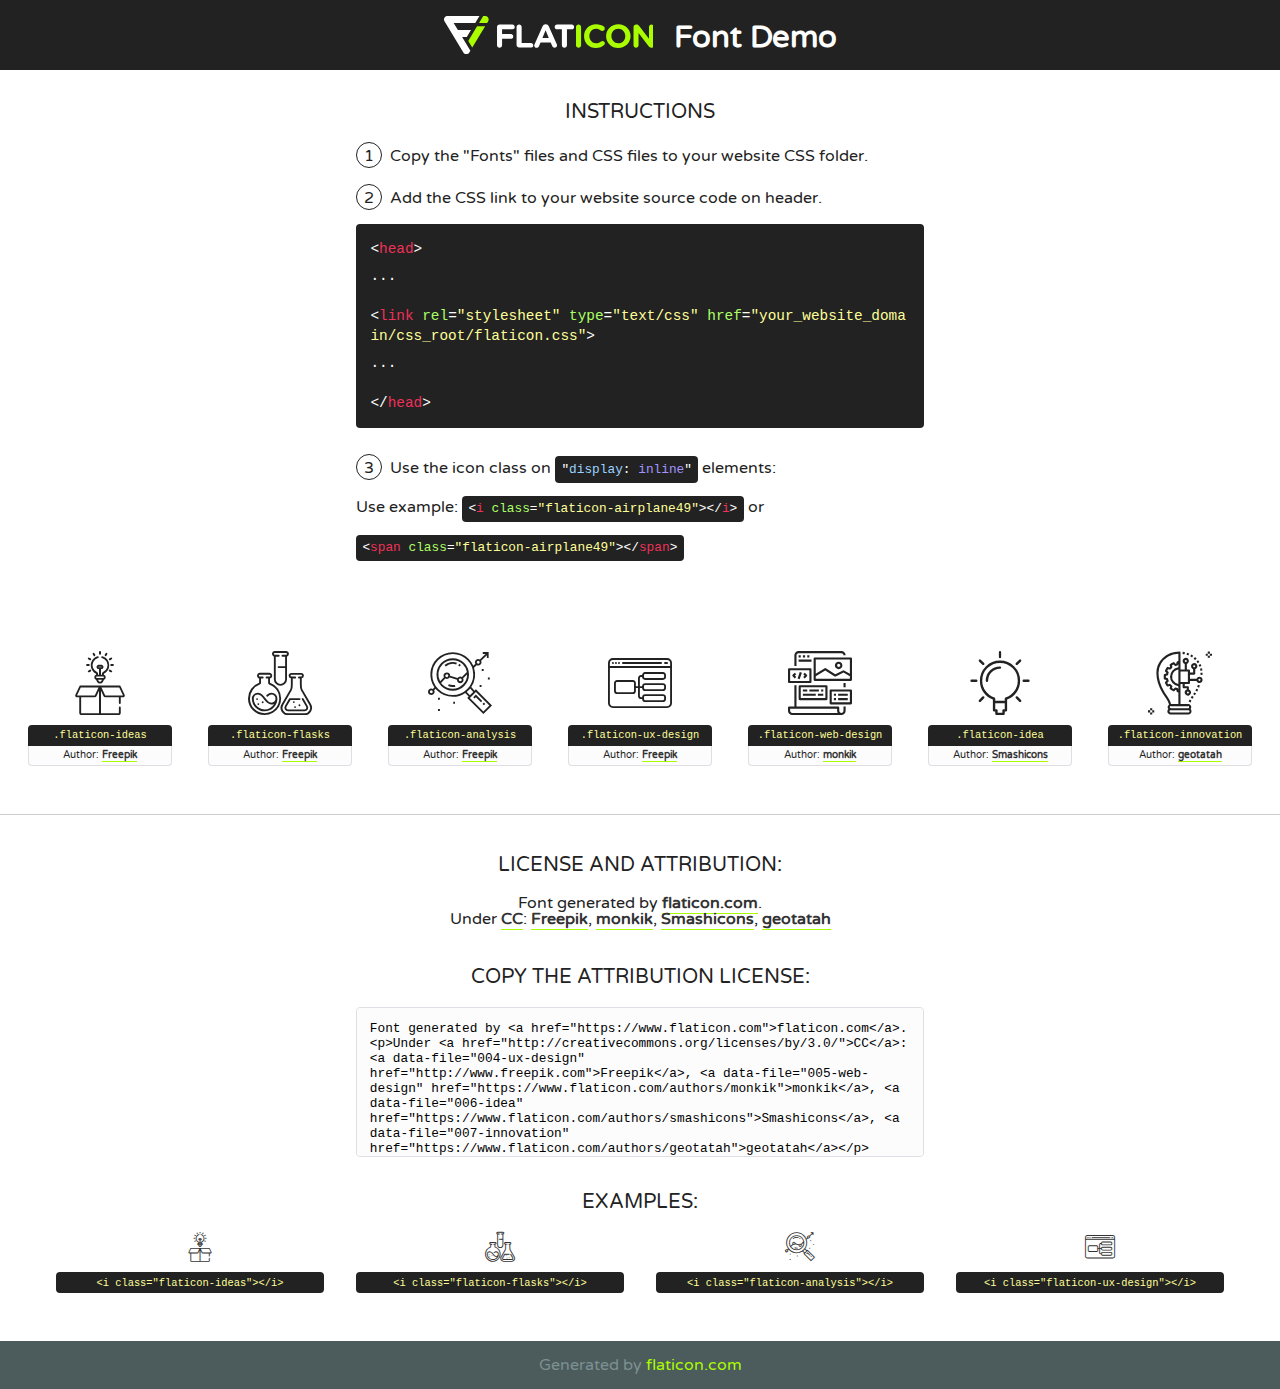
<file: resume-app/static/fonts/flaticon/font/flaticon.html>
<!DOCTYPE html>
<!--
  Flaticon icon font: Flaticon
  Creation date: 20/03/2019 02:18
-->
<html>
<!DOCTYPE html>
<html>

<head>
    <title>Flaticon WebFont</title>
    <link href="http://fonts.googleapis.com/css?family=Varela+Round" rel="stylesheet" type="text/css" />
    <link rel="stylesheet" type="text/css" href="flaticon.css">
    <meta charset="UTF-8">
    <style>
    html, body, div, span, applet, object, iframe,
    h1, h2, h3, h4, h5, h6, p, blockquote, pre,
    a, abbr, acronym, address, big, cite, code,
    del, dfn, em, img, ins, kbd, q, s, samp,
    small, strike, strong, sub, sup, tt, var,
    b, u, i, center,
    dl, dt, dd, ol, ul, li,
    fieldset, form, label, legend,
    table, caption, tbody, tfoot, thead, tr, th, td,
    article, aside, canvas, details, embed, 
    figure, figcaption, footer, header, hgroup, 
    menu, nav, output, ruby, section, summary,
    time, mark, audio, video {
        margin: 0;
        padding: 0;
        border: 0;
        font-size: 100%;
        font: inherit;
        vertical-align: baseline;
    }
    /* HTML5 display-role reset for older browsers */
    article, aside, details, figcaption, figure, 
    footer, header, hgroup, menu, nav, section {
        display: block;
    }
    body {
        line-height: 1;
    }
    ol, ul {
        list-style: none;
    }
    blockquote, q {
        quotes: none;
    }
    blockquote:before, blockquote:after,
    q:before, q:after {
        content: '';
        content: none;
    }
    table {
        border-collapse: collapse;
        border-spacing: 0;
    }
    body {
        font-family: 'Varela Round', Helvetica, Arial, sans-serif;
        font-size: 16px;
        color: #222;
    }
    a {
        color: #333;
        border-bottom: 1px solid #a9fd00;
        font-weight: bold;
        text-decoration: none;
    }
    * {
        -moz-box-sizing: border-box;
        -webkit-box-sizing: border-box;
        box-sizing: border-box;
        margin: 0;
        padding: 0;
    }
    [class^="flaticon-"]:before, [class*=" flaticon-"]:before, [class^="flaticon-"]:after, [class*=" flaticon-"]:after {
        font-family: Flaticon;
        font-size: 30px;
        font-style: normal;
        margin-left: 20px;
        color: #333;
    }
    .wrapper {
        max-width: 600px;
        margin: auto;
        padding: 0 1em;
    }
    .title {
        font-size: 1.25em;
        text-align: center;
        margin-bottom: 1em;
        text-transform: uppercase;
    }
    header {
        text-align: center;
        background-color: #222;
        color: #fff;
        padding: 1em;
    }
    header .logo {
        width: 210px;
        height: 38px;
        display: inline-block;
        vertical-align: middle;
        margin-right: 1em;
        border: none;
    }
    header strong {
        font-size: 1.95em;
        font-weight: bold;
        vertical-align: middle;
        margin-top: 5px;
        display: inline-block;
    }
    .demo {
        margin: 2em auto;
        line-height: 1.25em;
    }
    .demo ul li {
        margin-bottom: 1em;
    }
    .demo ul li .num {
        color: #222;
        border-radius: 20px;
        display: inline-block;
        width: 26px;
        padding: 3px;
        height: 26px;
        text-align: center;
        margin-right: 0.5em;
        border: 1px solid #222;
    }
    .demo ul li code {
        background-color: #222;
        border-radius: 4px;
        padding: 0.25em 0.5em;
        display: inline-block;
        color: #fff;
        font-family: Consolas,Monaco,Lucida Console,Liberation Mono,DejaVu Sans Mono,Bitstream Vera Sans Mono,Courier New, monospace;
        font-weight: lighter;
        margin-top: 1em;
        font-size: 0.8em;
        word-break: break-all;
    }
    .demo ul li code.big {
        padding: 1em;
        font-size: 0.9em;
    }
    .demo ul li code .red {
        color: #EF3159;
    }
    .demo ul li code .green {
        color: #ACFF65;
    }
    .demo ul li code .yellow {
        color: #FFFF99;
    }
    .demo ul li code .blue {
        color: #99D3FF;
    }
    .demo ul li code .purple {
        color: #A295FF;
    }
    .demo ul li code .dots {
        margin-top: 0.5em;
        display: block;
    }
    #glyphs {
        border-bottom: 1px solid #ccc;
        padding: 2em 0;
        text-align: center;
    }
    .glyph {
        display: inline-block;
        width: 9em;
        margin: 1em;
        text-align: center;
        vertical-align: top;
        background: #FFF;
    }
    .glyph .glyph-icon {
        padding: 10px;
        display: block;
        font-family:"Flaticon";
        font-size: 64px;
        line-height: 1;
    }
    .glyph .glyph-icon:before {
        font-size: 64px;
        color: #222;
        margin-left: 0;
    }
    .class-name {
        font-size: 0.65em;
        background-color: #222;
        color: #fff;
        border-radius: 4px 4px 0 0;
        padding: 0.5em;
        color: #FFFF99;
        font-family: Consolas,Monaco,Lucida Console,Liberation Mono,DejaVu Sans Mono,Bitstream Vera Sans Mono,Courier New, monospace;
    }
    .author-name {
        font-size: 0.6em;
        background-color: #fcfcfd;
        border: 1px solid #DEDEE4;
        border-top: 0;
        border-radius: 0 0 4px 4px;
        padding: 0.5em;
    }
    .class-name:last-child {
        font-size: 10px;
        color:#888;
    }
    .class-name:last-child a {
        font-size: 10px;
        color:#555;
    }
    .class-name:last-child a:hover {
        color:#a9fd00;
    }
    .glyph > input {
        display: block;
        width: 100px;
        margin: 5px auto;
        text-align: center;
        font-size: 12px;
        cursor: text;
    }
    .glyph > input.icon-input {
        font-family:"Flaticon";
        font-size: 16px;
        margin-bottom: 10px;
    }
    .attribution .title {
        margin-top: 2em;
    }
    .attribution textarea {
        background-color: #fcfcfd;
        padding: 1em;
        border: none;
        box-shadow: none;
        border: 1px solid #DEDEE4;
        border-radius: 4px;
        resize: none;
        width: 100%;
        height: 150px;
        font-size: 0.8em;
        font-family: Consolas,Monaco,Lucida Console,Liberation Mono,DejaVu Sans Mono,Bitstream Vera Sans Mono,Courier New, monospace;
        -webkit-appearance: none;
    }
    .iconsuse {
        margin: 2em auto;
        text-align: center;
        max-width: 1200px;
    }
    .iconsuse:after {
        content: '';
        display: table;
        clear: both;
    }
    .iconsuse .image {
        float: left;
        width: 25%;
        padding: 0 1em;
    }
    .iconsuse .image p {
        margin-bottom: 1em;
    }
    .iconsuse .image span {
        display: block;
        font-size: 0.65em;
        background-color: #222;
        color: #fff;
        border-radius: 4px;
        padding: 0.5em;
        color: #FFFF99;
        margin-top: 1em;
        font-family: Consolas,Monaco,Lucida Console,Liberation Mono,DejaVu Sans Mono,Bitstream Vera Sans Mono,Courier New, monospace;
    }
    #footer {
        text-align: center;
        background-color: #4C5B5C;
        color: #7c9192;
        padding: 1em;
    }
    #footer a {
        border: none;
        color: #a9fd00;
        font-weight: normal;
    }
    @media (max-width: 960px) {
        .iconsuse .image {
            width: 50%;
        }
    }
    @media (max-width: 560px) {
        .iconsuse .image {
            width: 100%;
        }
    }
    </style>
</head>

<body class="characters-off">

    <header>
        <a href="https://www.flaticon.com" target="_blank" class="logo">
            <svg version="1.1" xmlns="http://www.w3.org/2000/svg" xmlns:xlink="http://www.w3.org/1999/xlink" xmlns:a="http://ns.adobe.com/AdobeSVGViewerExtensions/3.0/" viewBox="0 0 560.875 102.036" enable-background="new 0 0 560.875 102.036" xml:space="preserve">
                <defs>
                </defs>
                <g>
                    <g class="letters">
                        <path fill="#ffffff" d="M141.596,29.675c0-3.777,2.985-6.767,6.764-6.767h34.438c3.426,0,6.15,2.728,6.15,6.15
                        c0,3.43-2.724,6.149-6.15,6.149h-27.674v13.091h23.719c3.429,0,6.151,2.724,6.151,6.15c0,3.43-2.723,6.149-6.151,6.149h-23.719
                        v17.574c0,3.773-2.986,6.761-6.764,6.761c-3.779,0-6.764-2.989-6.764-6.761V29.675z"></path>
                        <path fill="#ffffff" d="M193.844,29.149c0-3.781,2.985-6.767,6.764-6.767c3.776,0,6.763,2.985,6.763,6.767v42.957h25.039
                        c3.426,0,6.149,2.726,6.149,6.153c0,3.425-2.723,6.15-6.149,6.15h-31.802c-3.779,0-6.764-2.986-6.764-6.768V29.149z"></path>
                        <path fill="#ffffff" d="M241.891,75.71l21.438-48.407c1.492-3.341,4.215-5.357,7.906-5.357h0.792
                        c3.686,0,6.323,2.017,7.815,5.357l21.439,48.407c0.436,0.967,0.701,1.845,0.701,2.723c0,3.602-2.809,6.501-6.414,6.501
                        c-3.161,0-5.269-1.845-6.499-4.655l-4.132-9.661h-27.059l-4.301,10.102c-1.144,2.631-3.426,4.214-6.237,4.214
                        c-3.517,0-6.24-2.81-6.24-6.325C241.1,77.64,241.451,76.677,241.891,75.71z M279.932,58.666l-8.521-20.297l-8.526,20.297H279.932
                        z"></path>
                        <path fill="#ffffff" d="M314.864,35.387H301.86c-3.429,0-6.239-2.813-6.239-6.238c0-3.429,2.811-6.24,6.239-6.24h39.533
                        c3.426,0,6.237,2.811,6.237,6.24c0,3.425-2.811,6.238-6.237,6.238h-13.001v42.785c0,3.773-2.99,6.761-6.764,6.761
                        c-3.779,0-6.764-2.989-6.764-6.761V35.387z"></path>
                        <path fill="#A9FD00" d="M352.615,29.149c0-3.781,2.985-6.767,6.767-6.767c3.774,0,6.761,2.985,6.761,6.767v49.024
                        c0,3.773-2.987,6.761-6.761,6.761c-3.781,0-6.767-2.989-6.767-6.761V29.149z"></path>
                        <path fill="#A9FD00" d="M374.132,53.836v-0.179c0-17.481,13.178-31.801,32.065-31.801c9.22,0,15.459,2.458,20.557,6.238
                        c1.402,1.054,2.637,2.985,2.637,5.357c0,3.692-2.985,6.59-6.681,6.59c-1.845,0-3.071-0.702-4.044-1.319
                        c-3.776-2.813-7.729-4.393-12.562-4.393c-10.364,0-17.831,8.611-17.831,19.154v0.173c0,10.542,7.291,19.329,17.831,19.329
                        c5.715,0,9.492-1.756,13.359-4.834c1.049-0.874,2.458-1.491,4.039-1.491c3.429,0,6.325,2.813,6.325,6.236
                        c0,2.106-1.056,3.78-2.282,4.834c-5.539,4.834-12.036,7.733-21.878,7.733C387.572,85.464,374.132,71.493,374.132,53.836z"></path>
                        <path fill="#A9FD00" d="M433.009,53.836v-0.179c0-17.481,13.79-31.801,32.766-31.801c18.981,0,32.592,14.143,32.592,31.628v0.173
                        c0,17.483-13.785,31.807-32.769,31.807C446.625,85.464,433.009,71.32,433.009,53.836z M484.224,53.836v-0.179
                        c0-10.539-7.725-19.326-18.626-19.326c-10.893,0-18.449,8.611-18.449,19.154v0.173c0,10.542,7.73,19.329,18.626,19.329
                        C476.676,72.986,484.224,64.378,484.224,53.836z"></path>
                        <path fill="#A9FD00" d="M506.233,29.321c0-3.774,2.99-6.763,6.767-6.763h1.401c3.252,0,5.183,1.583,7.029,3.953l26.093,34.265
                        V29.059c0-3.692,2.99-6.677,6.681-6.677c3.683,0,6.671,2.985,6.671,6.677v48.934c0,3.78-2.987,6.765-6.764,6.765h-0.436
                        c-3.257,0-5.188-1.581-7.034-3.953l-27.056-35.492v32.944c0,3.687-2.985,6.676-6.678,6.676c-3.683,0-6.673-2.989-6.673-6.676
                        V29.321z"></path>
                    </g>
                    <g class="insignia">
                        <path fill="#ffffff" d="M48.372,56.137h12.517l11.156-18.537H37.186L25.688,18.539h57.825L94.668,0H9.271
                        C5.925,0,2.842,1.801,1.198,4.716c-1.644,2.907-1.593,6.482,0.134,9.343l50.38,83.501c1.678,2.781,4.689,4.476,7.938,4.476
                        c3.246,0,6.257-1.695,7.935-4.476l2.898-4.804L48.372,56.137z"></path>
                        <g class="i">
                            <path fill="#A9FD00" d="M93.575,18.539h0.031v0.004l21.652,0.004l2.705-4.488c1.727-2.861,1.778-6.436,0.133-9.343
                            C116.454,1.801,113.371,0,110.026,0h-5.294L93.575,18.539z"></path>
                            <polygon fill="#A9FD00" points="88.291,27.356 64.725,66.486 75.519,84.404 109.942,27.356"></polygon>
                        </g>
                    </g>
                </g>
            </svg>
        </a>
        <strong>Font Demo</strong>
    </header>


    <section class="demo wrapper">

        <p class="title">Instructions</p>

        <ul>
            <li>
                <span class="num">1</span>Copy the "Fonts" files and CSS files to your website CSS folder.
            </li>
            <li>
                <span class="num">2</span>Add the CSS link to your website source code on header.
                <code class="big">
                    &lt;<span class="red">head</span>&gt;
                    <br/><span class="dots">...</span>
                    <br/>&lt;<span class="red">link</span> <span class="green">rel</span>=<span class="yellow">"stylesheet"</span> <span class="green">type</span>=<span class="yellow">"text/css"</span> <span class="green">href</span>=<span class="yellow">"your_website_domain/css_root/flaticon.css"</span>&gt;
                    <br/><span class="dots">...</span>
                    <br/>&lt;/<span class="red">head</span>&gt;
                </code>
            </li>

            <li>
                <p>
                    <span class="num">3</span>Use the icon class on <code>"<span class="blue">display</span>:<span class="purple"> inline</span>"</code> elements:
                    <br />
                    Use example: <code>&lt;<span class="red">i</span> <span class="green">class</span>=<span class="yellow">&quot;flaticon-airplane49&quot;</span>&gt;&lt;/<span class="red">i</span>&gt;</code> or <code>&lt;<span class="red">span</span> <span class="green">class</span>=<span class="yellow">&quot;flaticon-airplane49&quot;</span>&gt;&lt;/<span class="red">span</span>&gt;</code>
            </li>
        </ul>

    </section>




   <section id="glyphs">          
    
      
        <div class="glyph"><div class="glyph-icon flaticon-ideas"></div>
            <div class="class-name">.flaticon-ideas</div>
            <div class="author-name">Author: <a data-file="001-ideas" href="http://www.freepik.com">Freepik</a> </div> 
        </div>        
        
        <div class="glyph"><div class="glyph-icon flaticon-flasks"></div>
            <div class="class-name">.flaticon-flasks</div>
            <div class="author-name">Author: <a data-file="002-flasks" href="http://www.freepik.com">Freepik</a> </div> 
        </div>        
        
        <div class="glyph"><div class="glyph-icon flaticon-analysis"></div>
            <div class="class-name">.flaticon-analysis</div>
            <div class="author-name">Author: <a data-file="003-analysis" href="http://www.freepik.com">Freepik</a> </div> 
        </div>        
        
        <div class="glyph"><div class="glyph-icon flaticon-ux-design"></div>
            <div class="class-name">.flaticon-ux-design</div>
            <div class="author-name">Author: <a data-file="004-ux-design" href="http://www.freepik.com">Freepik</a> </div> 
        </div>        
        
        <div class="glyph"><div class="glyph-icon flaticon-web-design"></div>
            <div class="class-name">.flaticon-web-design</div>
            <div class="author-name">Author: <a data-file="005-web-design" href="https://www.flaticon.com/authors/monkik">monkik</a> </div> 
        </div>        
        
        <div class="glyph"><div class="glyph-icon flaticon-idea"></div>
            <div class="class-name">.flaticon-idea</div>
            <div class="author-name">Author: <a data-file="006-idea" href="https://www.flaticon.com/authors/smashicons">Smashicons</a> </div> 
        </div>        
        
        <div class="glyph"><div class="glyph-icon flaticon-innovation"></div>
            <div class="class-name">.flaticon-innovation</div>
            <div class="author-name">Author: <a data-file="007-innovation" href="https://www.flaticon.com/authors/geotatah">geotatah</a> </div> 
        </div>        
        

    </section>



    <section class="attribution wrapper"   style="text-align:center;">

      <div class="title">License and attribution:</div><div class="attrDiv">Font generated by <a href="https://www.flaticon.com">flaticon.com</a>. <div><p>Under <a href="http://creativecommons.org/licenses/by/3.0/">CC</a>: <a data-file="004-ux-design" href="http://www.freepik.com">Freepik</a>, <a data-file="005-web-design" href="https://www.flaticon.com/authors/monkik">monkik</a>, <a data-file="006-idea" href="https://www.flaticon.com/authors/smashicons">Smashicons</a>, <a data-file="007-innovation" href="https://www.flaticon.com/authors/geotatah">geotatah</a></p>  </div>
      </div>
      <div class="title">Copy the Attribution License:</div>

    <textarea onclick="this.focus();this.select();">Font generated by &lt;a href=&quot;https://www.flaticon.com&quot;&gt;flaticon.com&lt;/a&gt;. <p>Under <a href="http://creativecommons.org/licenses/by/3.0/">CC</a>: <a data-file="004-ux-design" href="http://www.freepik.com">Freepik</a>, <a data-file="005-web-design" href="https://www.flaticon.com/authors/monkik">monkik</a>, <a data-file="006-idea" href="https://www.flaticon.com/authors/smashicons">Smashicons</a>, <a data-file="007-innovation" href="https://www.flaticon.com/authors/geotatah">geotatah</a></p>  
     </textarea>

    </section>

    <section class="iconsuse">

          <div class="title">Examples:</div>            
             
            <div class="image">
                <p>
                    <i class="glyph-icon flaticon-ideas"></i> 
                    <span>&lt;i class=&quot;flaticon-ideas&quot;&gt;&lt;/i&gt;</span>
                </p>
            </div>
            
            <div class="image">
                <p>
                    <i class="glyph-icon flaticon-flasks"></i> 
                    <span>&lt;i class=&quot;flaticon-flasks&quot;&gt;&lt;/i&gt;</span>
                </p>
            </div>
            
            <div class="image">
                <p>
                    <i class="glyph-icon flaticon-analysis"></i> 
                    <span>&lt;i class=&quot;flaticon-analysis&quot;&gt;&lt;/i&gt;</span>
                </p>
            </div>
            
            <div class="image">
                <p>
                    <i class="glyph-icon flaticon-ux-design"></i> 
                    <span>&lt;i class=&quot;flaticon-ux-design&quot;&gt;&lt;/i&gt;</span>
                </p>
            </div>
                       
        </div>
                            
    </section>

<div id="footer">
    <div>Generated by <a href="https://www.flaticon.com">flaticon.com</a>
    </div>
</div>



</body>
</html>
</file>
<file: resume-app/static/fonts/flaticon/font/flaticon.css>
/*
  	Flaticon icon font: Flaticon
  	Creation date: 20/03/2019 02:18
  	*/

@font-face {
  font-family: "Flaticon";
  src: url("./Flaticon.eot");
  src: url("./Flaticon.eot?#iefix") format("embedded-opentype"),
       url("./Flaticon.woff2") format("woff2"),
       url("./Flaticon.woff") format("woff"),
       url("./Flaticon.ttf") format("truetype"),
       url("./Flaticon.svg#Flaticon") format("svg");
  font-weight: normal;
  font-style: normal;
}

@media screen and (-webkit-min-device-pixel-ratio:0) {
  @font-face {
    font-family: "Flaticon";
    src: url("./Flaticon.svg#Flaticon") format("svg");
  }
}

[class^="flaticon-"]:before, [class*=" flaticon-"]:before,
[class^="flaticon-"]:after, [class*=" flaticon-"]:after {   
  font-family: Flaticon;
        font-size: 20px;
font-style: normal;
margin-left: 20px;
}

.flaticon-ideas:before { content: "\f100"; }
.flaticon-flasks:before { content: "\f101"; }
.flaticon-analysis:before { content: "\f102"; }
.flaticon-ux-design:before { content: "\f103"; }
.flaticon-web-design:before { content: "\f104"; }
.flaticon-idea:before { content: "\f105"; }
.flaticon-innovation:before { content: "\f106"; }
</file>
